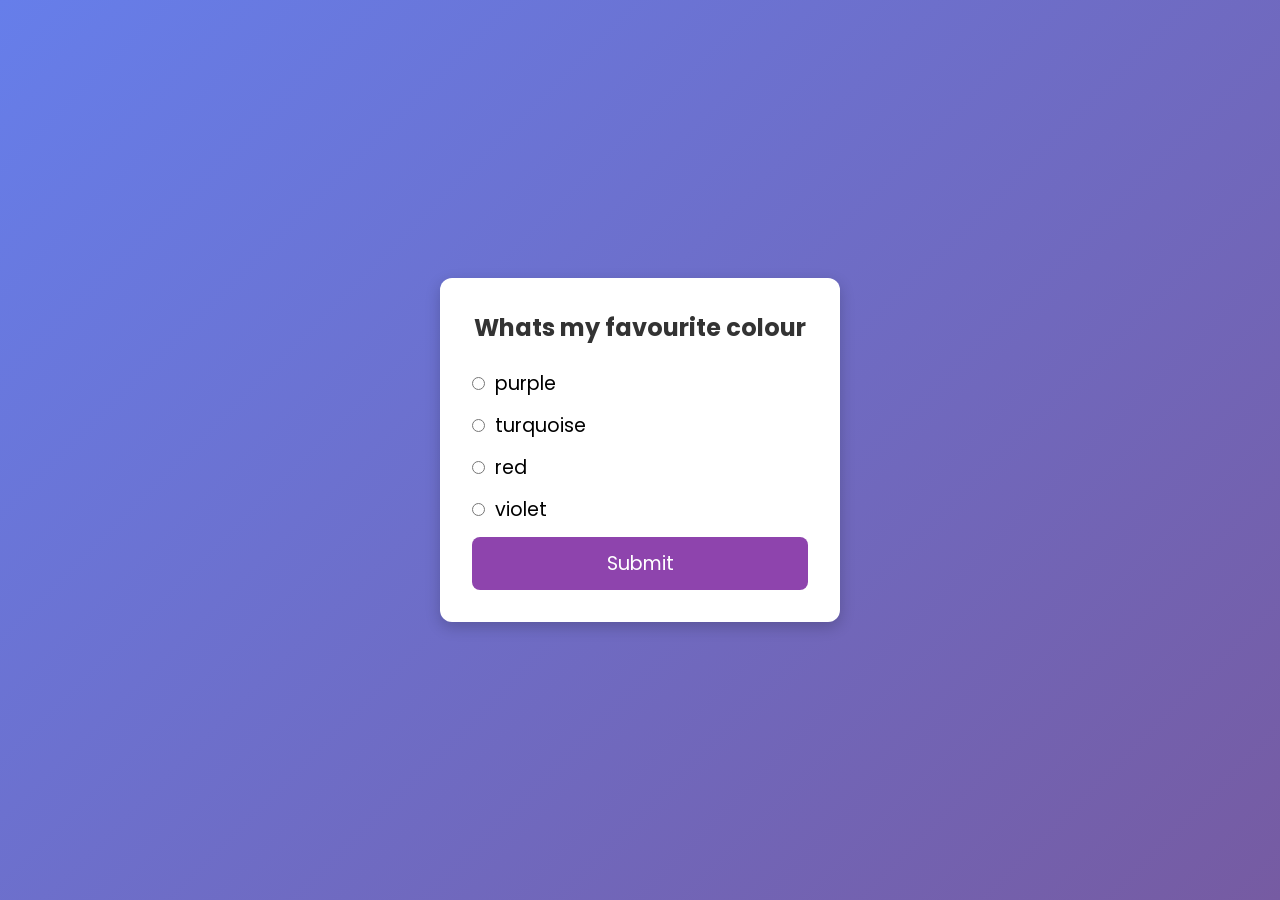
<file: index.html>
<!DOCTYPE html>
<html lang="en">
<head>
    <meta charset="UTF-8">
    <meta name="viewport" content="width=device-width, initial-scale=1.0">
    <title>My Quiz Application</title>
    <link href="https://fonts.googleapis.com/css2?family=Poppins:wght@300;400;600&display=swap" rel="stylesheet">
    <link rel="stylesheet" href="homework.css">
</head>
<body>
    <div class="quiz-container" id="quiz">
        <h2 id="question"> Question Text</h2>
        <ul>
            <li> <input type="radio" name="answer" id="a" class="answer"><label for="a" id="a_text">Option A</label>   </li>
            <li> <input type="radio" name="answer" id="b" class="answer"><label for="b" id="b_text">Option B</label>   </li>
            <li> <input type="radio" name="answer" id="c" class="answer"><label for="c" id="c_text">Option C</label>   </li>
            <li> <input type="radio" name="answer" id="d" class="answer"><label for="d" id="d_text">Option D</label>   </li>
            
        </ul>
        <button id="submit">Submit</button>
    </div>

    <script src="homework.js"></script>
</body>
</html>
</file>
<file: homework.css>
*{
    box-sizing: border-box;
    margin: 0;
    padding: 0;
    font-family: 'Poppins', sans-serif ;
}
body{
    background: linear-gradient(135deg,#667eea,#765ba2);
    display: flex;
    justify-content: center;
    align-items: center;
    height: 100vh;

}
.quiz-container{
    background: white;
    padding: 2rem;
    border-radius: 12px;
    box-shadow: 0 5px 15px rgba(0, 0, 0, 0.2);
    width: 400px;
    text-align: center;

}
h2{
    margin-bottom: 1.5rem;
    color: #333;
    
}
ul{
    list-style: none;
    text-align: left;
}
ul li{
    margin:  0.8rem 0 ;
    font-size: 1.2rem;
}
input[type="radio"]{
    margin-right: 10px;

}
button{
    background: #8e44ad;
    color: white;
    border: none;
    padding: 12px;
    font-size: 1.2rem;
    width: 100%;
    border-radius: 8px;
    cursor: pointer;
    transition: 0.3s;       
}
button:hover{
    background: #732d91;
}
</file>
